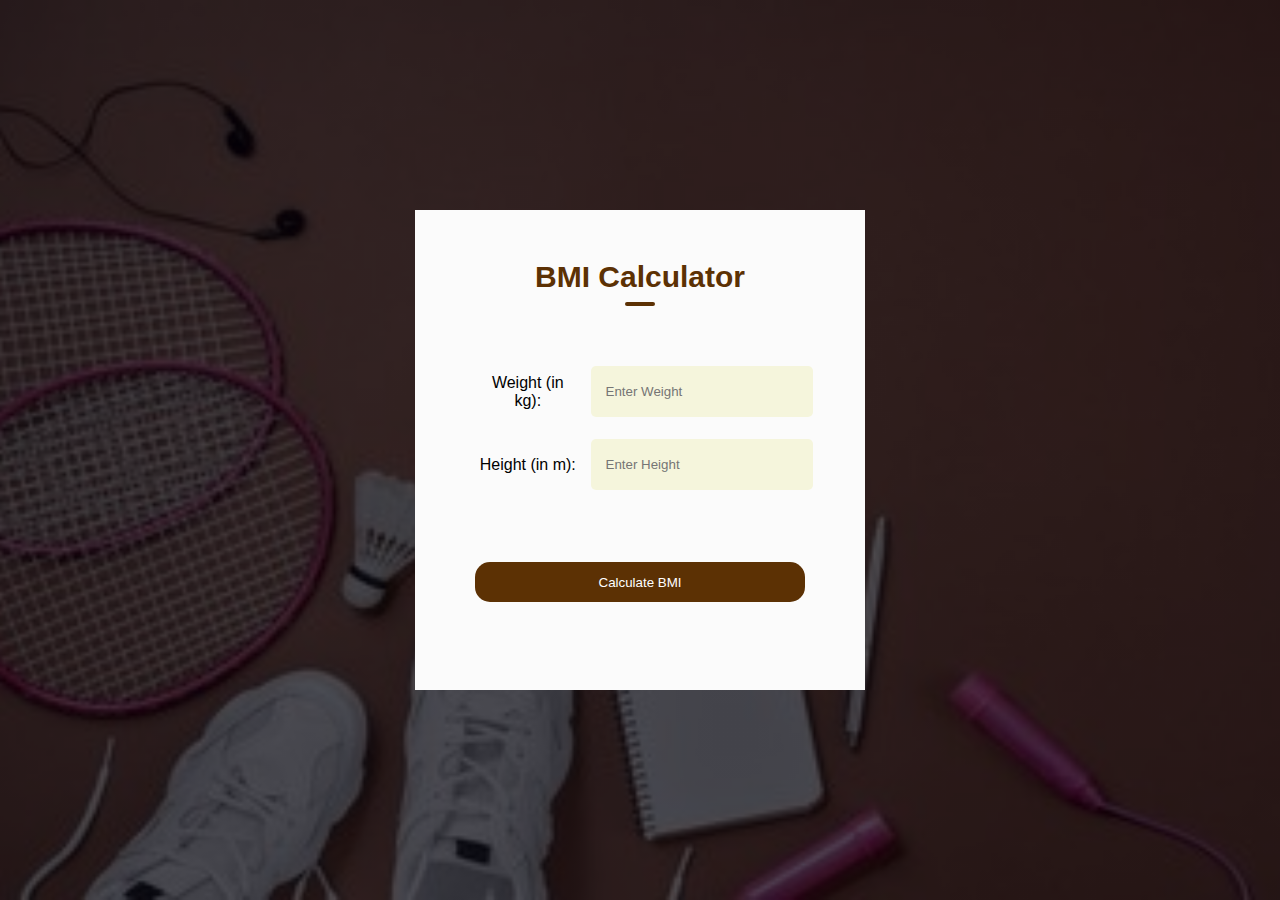
<file: bmi.html>
<!DOCTYPE html>
<html lang="en">
<head>
    <meta charset="UTF-8">
    <meta name="viewport" content="width=device-width, initial-scale=1.0">
    <title>Fitness Tracking</title>
    <link rel="stylesheet" href="bmi.css">
</head>
<body>
    <div class = "container">
        <div class="form-box">
            <form name = "fitness" method = "get" action = "suggestion.html">
                <caption><h2>BMI Calculator</h2></caption>
                <table>
                    <tr>
                        <td>Weight (in kg): </td>
                        <div class = "input-field">
                            <td><input type = "number" name = "weight" step = "0.01" placeholder = "Enter Weight" required></td>
                        </div>
                    </tr>
                    <tr>
                        <td>Height (in m): </td>
                        <div class = "input-field">
                            <td><input type = "number" name = "height" step = "0.01" placeholder = "Enter Height" required></td>
                        </div>
                    </tr>
                </table>
                <div class = "btn-field">
                    <td><input type = "button" value = "Calculate BMI" class = "button" onClick = "calculateBMI()"></td>
                </div>
                <br> 
                <p id = "result"></p>
            </form>
        </div>
    </div>
    
    <script>
        function calculateBMI(){
            weight = parseFloat(document.fitness.weight.value);
            height = parseFloat(document.fitness.height.value);
            var bmi = weight / (height * height);
            if (bmi < 18.5){
                alert("BMI: " + bmi.toFixed(2) + "\nYou are underweight but don't worry, try to follow our mentioned Fitness Plan.");
            }
            else if (bmi >= 18.5 && bmi < 25){
                alert("BMI: " + bmi.toFixed(2) + "\nYou are normal and to remain fit, try to follow our mentioned Fitness Plan.");
            }
            else{
                alert("BMI: " + bmi.toFixed(2) + "\nYou are overweight but don't worry, try to follow our mentioned Fitness Plan.");
            }
            var newWindow = window.open("suggestions.html", "_blank");
        }
    </script>     
</body>
</html>
</file>
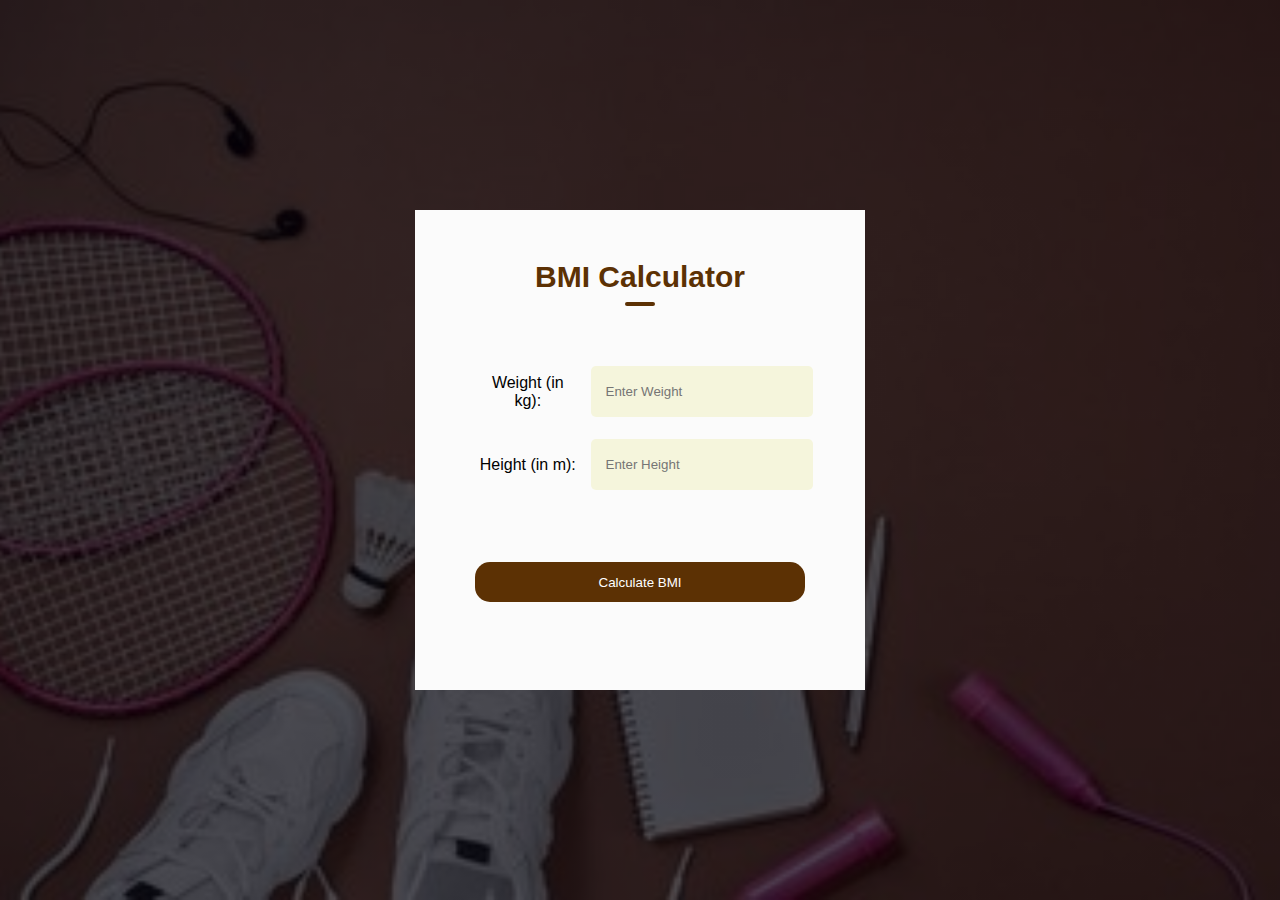
<file: portcomp1-3/bmi.html>
<!DOCTYPE html>
<html lang="en">
<head>
    <meta charset="UTF-8">
    <meta name="viewport" content="width=device-width, initial-scale=1.0">
    <title>Fitness Tracking</title>
    <link rel="stylesheet" href="bmi.css">
</head>
<body>
    <div class = "container">
        <div class="form-box">
            <form name = "fitness" method = "get" action = "guideliness.html">
                <caption><h2>BMI Calculator</h2></caption>
                <table>
                    <tr>
                        <td>Weight (in kg): </td>
                        <div class = "input-field">
                            <td><input type = "number" name = "weight" step = "0.01" placeholder = "Enter Weight" required></td>
                        </div>
                    </tr>
                    <tr>
                        <td>Height (in m): </td>
                        <div class = "input-field">
                            <td><input type = "number" name = "height" step = "0.01" placeholder = "Enter Height" required></td>
                        </div>
                    </tr>
                </table>
                <div class = "btn-field">
                    <td><input type = "button" value = "Calculate BMI" class = "button" onClick = "calculateBMI()"></td>
                </div>
                <br> 
                <p id = "result"></p>
            </form>
        </div>
    </div>
    
    <script>
        function calculateBMI(){
            weight = parseFloat(document.fitness.weight.value);
            height = parseFloat(document.fitness.height.value);
            var bmi = weight / (height * height);
            if (bmi < 18.5){
                alert("BMI: " + bmi.toFixed(2) + "\nYou are underweight but don't worry, try to follow our mentioned Fitness Plan.");
            }
            else if (bmi >= 18.5 && bmi < 25){
                alert("BMI: " + bmi.toFixed(2) + "\nYou are normal and to remain fit, try to follow our mentioned Fitness Plan.");
            }
            else{
                alert("BMI: " + bmi.toFixed(2) + "\nYou are overweight but don't worry, try to follow our mentioned Fitness Plan.");
            }
            var newWindow = window.open("guideliness.html", "_blank");
        }
    </script>     
</body>
</html>
</file>
<file: bmi.css>
*{
    margin: 0;
    padding: 0;
    font-family: 'Poppins', sans-serif;
    box-sizing: border-box;
 }

 .container{
    width: 100%;
    height: 100vh;
    background-image: linear-gradient(rgba(0, 0, 10, 0.7),rgba(0, 0, 10, 0.7)), url(bmiBackground.jpeg);
    background-position: center;
    background-size: cover;
    position: relative;
    display: flex;
    align-items: center;
    justify-content: center;
 }

 .form-box{
    width: 90%;
    max-width: 450px;
    position:absolute;
    top: 50%;
    left: 50%;
    transform: translate(-50%, -50%);
    background: #fbfbfb;
    padding: 50px 60px 70px;
    text-align: center;
 }

 .form-box h2{
    font-size: 30px;
    margin-bottom: 30px;
    color: rgb(92, 49, 4);
    position: relative;
 }
 
 .form-box h2::after{
    content: '';
    width: 30px;
    height: 4px;
    border-radius: 3px;
    background: rgb(92, 49, 4);
    position: absolute;
    bottom: -12px;
    left: 50%;
    transform: translateX(-50%)
 }

 .input-field{
    background: #eaeaea;
    margin: 15px;
    display: flex;
    align-items: center;
 }
 
 input[type = "number"]{
    width: 100%;
    background: beige;
    border: 0;
    border-radius: 5px;
    outline: 0;
    padding: 18px 15px;
    margin: 10px;
 }

 .btn-field{
    width: 100%;
    display: center;
    margin-top: 30px; 
 }
 
 .button{
    width: 100%;													           
    background: rgb(92, 49, 4);												   
    color: #fff;													           
    height: 40px; 
    margin-top: 30px;                    
    border-radius: 15px;          											  
    border: 0;														   
    outline: 0;  												           
    cursor: pointer;													   
    transition: background 0.3s;    										
}  

.button:hover{
    background: #6c3718;
}
</file>
<file: portcomp1-3/bmi.css>
*{
    margin: 0;
    padding: 0;
    font-family: 'Poppins', sans-serif;
    box-sizing: border-box;
 }

 .container{
    width: 100%;
    height: 100vh;
    background-image: linear-gradient(rgba(0, 0, 10, 0.7),rgba(0, 0, 10, 0.7)), url(bmiBackground.jpeg);
    background-position: center;
    background-size: cover;
    position: relative;
    display: flex;
    align-items: center;
    justify-content: center;
 }

 .form-box{
    width: 90%;
    max-width: 450px;
    position:absolute;
    top: 50%;
    left: 50%;
    transform: translate(-50%, -50%);
    background: #fbfbfb;
    padding: 50px 60px 70px;
    text-align: center;
 }

 .form-box h2{
    font-size: 30px;
    margin-bottom: 30px;
    color: rgb(92, 49, 4);
    position: relative;
 }
 
 .form-box h2::after{
    content: '';
    width: 30px;
    height: 4px;
    border-radius: 3px;
    background: rgb(92, 49, 4);
    position: absolute;
    bottom: -12px;
    left: 50%;
    transform: translateX(-50%)
 }

 .input-field{
    background: #eaeaea;
    margin: 15px;
    display: flex;
    align-items: center;
 }
 
 input[type = "number"]{
    width: 100%;
    background: beige;
    border: 0;
    border-radius: 5px;
    outline: 0;
    padding: 18px 15px;
    margin: 10px;
 }

 .btn-field{
    width: 100%;
    display: center;
    margin-top: 30px; 
 }
 
 .button{
    width: 100%;													           
    background: rgb(92, 49, 4);												   
    color: #fff;													           
    height: 40px; 
    margin-top: 30px;                    
    border-radius: 15px;          											  
    border: 0;														   
    outline: 0;  												           
    cursor: pointer;													   
    transition: background 0.3s;    										
}  

.button:hover{
    background: #6c3718;
}
</file>
